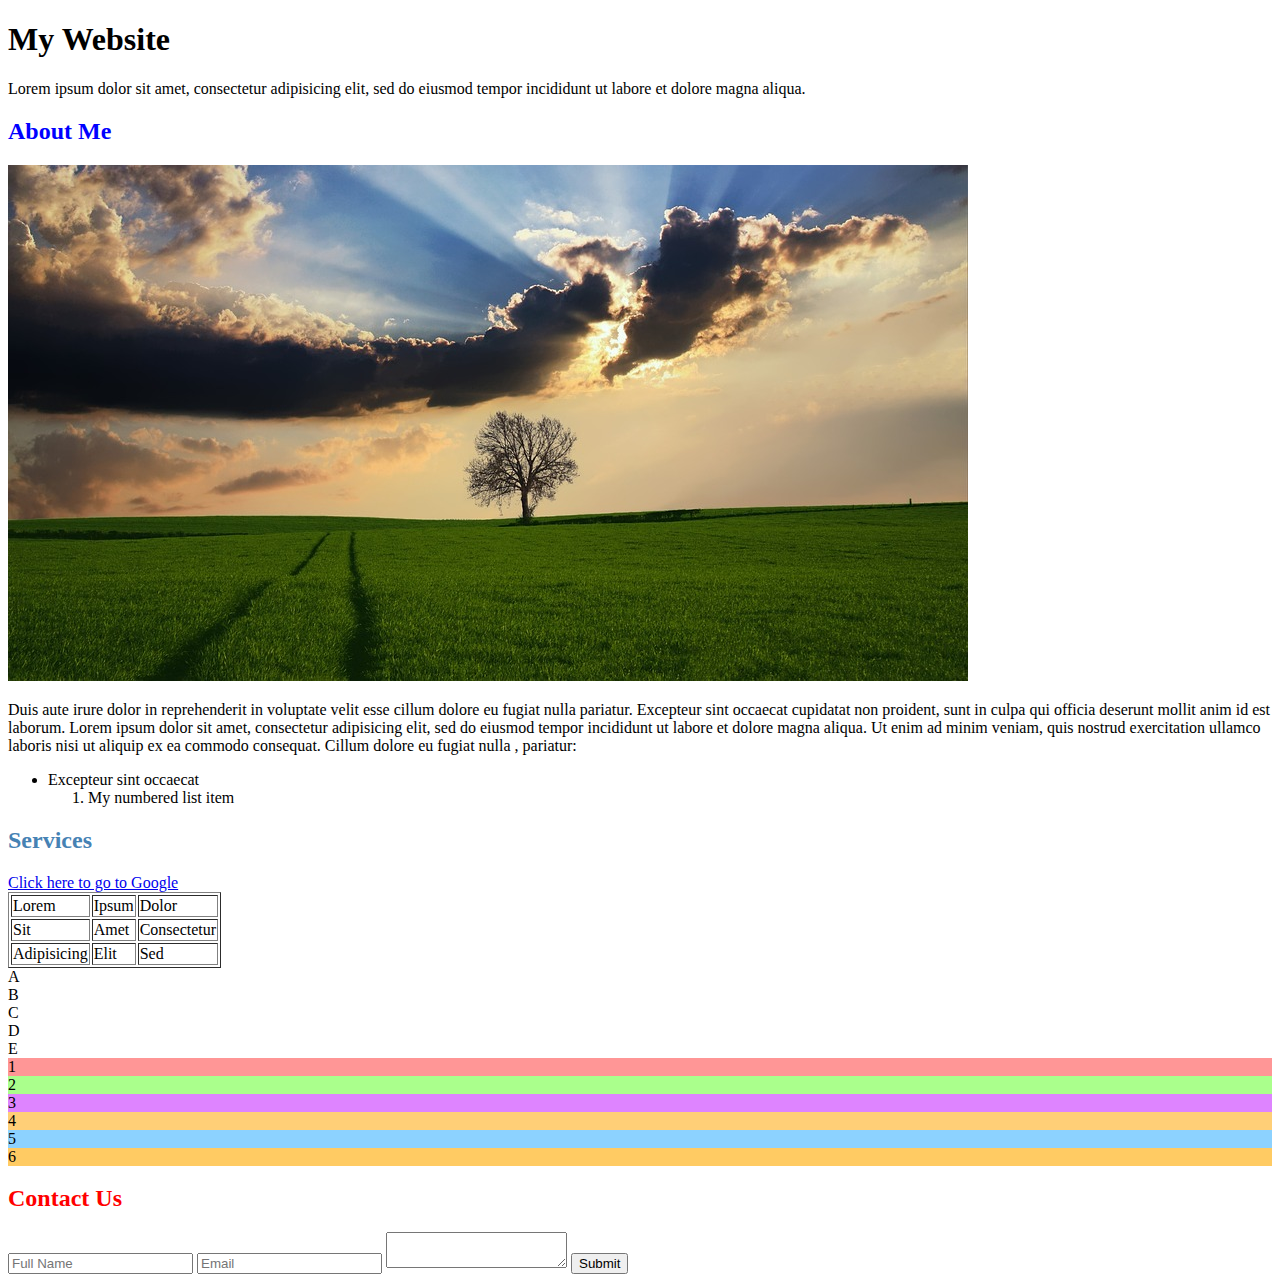
<file: index.html>
<!DOCTYPE html>
<html lang="en">
<head>
    <meta charset="UTF-8">
    <title>Css Tutorial</title>
    <link href="styles/main.css" rel="stylesheet" type="text/css">
</head>
<body>
<h1 class="title">My Website</h1>

<p>Lorem ipsum dolor sit amet, consectetur adipisicing elit, sed do eiusmod
    tempor incididunt ut labore et dolore magna aliqua.</p>

<h2 class="sub-title">About Me</h2>

<img src="img/img-1.jpg">

<p>Duis aute irure dolor in reprehenderit in voluptate velit esse
    cillum dolore eu fugiat nulla pariatur. Excepteur sint occaecat cupidatat non
    proident, sunt in culpa qui officia deserunt mollit anim id est laborum.

    <span>Lorem ipsum dolor sit amet</span>, consectetur adipisicing elit, sed do eiusmod
    tempor incididunt ut labore et dolore magna aliqua. Ut enim ad minim veniam,
    quis nostrud exercitation ullamco laboris nisi ut aliquip ex ea commodo
    consequat.

    Cillum dolore eu fugiat nulla , pariatur:

<ul>
    <li>Excepteur sint occaecat</li>
    <ol>
        <li>My numbered list item</li>
    </ol>
</ul>
</p>

<h2 class="sub-title" id="services" style="color: steelblue;">Services</h2>

<a href="http://www.google.com">Click here to go to Google</a>

<table border="1">
    <thead>
    <tr>
        <td>Lorem</td>
        <td>Ipsum</td>
        <td>Dolor</td>
    </tr>
    </thead>
    <tbody>
    <tr>
        <td>Sit</td>
        <td>Amet</td>
        <td>Consectetur</td>
    </tr>
    <tr>
        <td>Adipisicing</td>
        <td>Elit</td>
        <td>Sed</td>
    </tr>

    </tbody>
</table>


<div></div>


<div>
    <div style="order: 4;
	flex: 1 1 100px;
	align-self: center;
	">A
    </div>
    <div style="order: 3;
    flex: 1 3 100px;
    align-self: flex-end;
    ">B
    </div>
    <div style="order: 5;
flex: 5 1 100px;
align-self: flex-start;
">C
    </div>
    <div style="order: 1;
flex: 1 0 100px;
align-self: flex-start;
">D
    </div>
    <div style="order: 2;
flex: 1 1 100px;
align-self: center;
">E
    </div>
</div>

<div>
    <div style="
background: rgb(255, 150, 150);
grid-area: 2 / 1 / span 2 / span 3;
">1
    </div>
    <div style="
background: rgb(170, 255, 140);
">2
    </div>
    <div style="
background: rgb(222, 132, 255);
">3
    </div>
    <div style="
background: rgb(255, 207, 119);
">4
    </div>
    <div style="
background: rgb(140, 210, 255);
">5
    </div>
    <div style="
background: rgb(255, 203, 99);
">6
    </div>
</div>

<h2 id="contact-us">Contact Us</h2>

<form>
    <input type="text" placeholder="Full Name">
    <input type="email" placeholder="Email">
    <textarea></textarea>
    <button>Submit</button>
</form>
</body>
</html>
</file>
<file: styles/main.css>
h2 {
    color: red;
}

.sub-title {
    color: blue;
}

#services {
    color: green;
}
</file>
